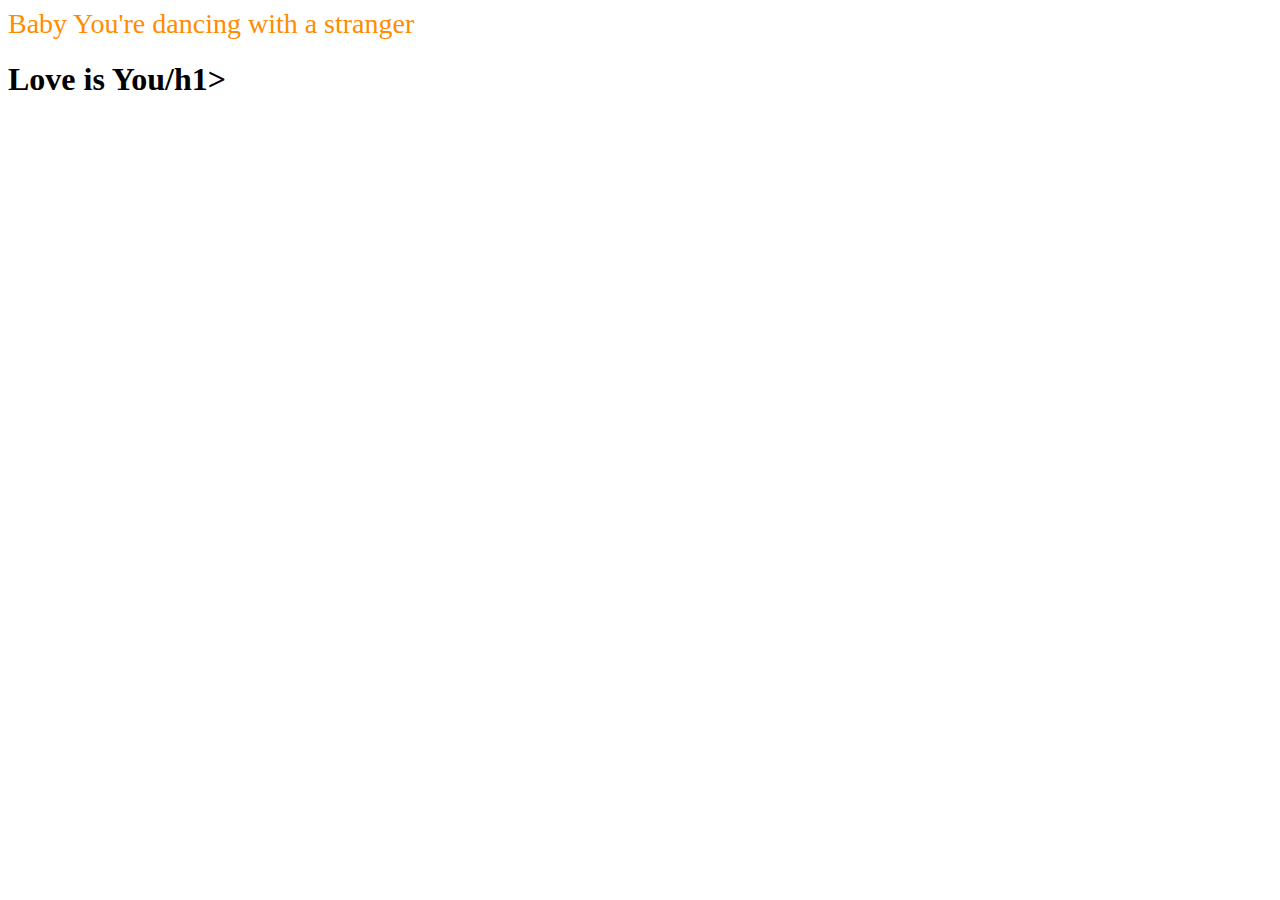
<file: index.html>
<!DOCTYPE html>
<html lang="en">
<head>
    <meta charset="UTF-8">
    <meta http-equiv="X-UA-Compatible" content="IE=edge">
    <meta name="viewport" content="width=device-width, initial-scale=1.0">
    <title>Document</title>
    <link rel="stylesheet" href="CSS/Style.css">
</head>
<body>
    <div class="myDiv">Baby You're dancing with a stranger</div>
    <h1 class="myHeader">Love is You/h1>
    <script src="JS/script.js"></script>
</body>
</html>
</file>
<file: CSS/Style.css>
.myDiv {
    color: darkorange;
    font-size: 28px;
    font-weight: 500;
}
</file>
